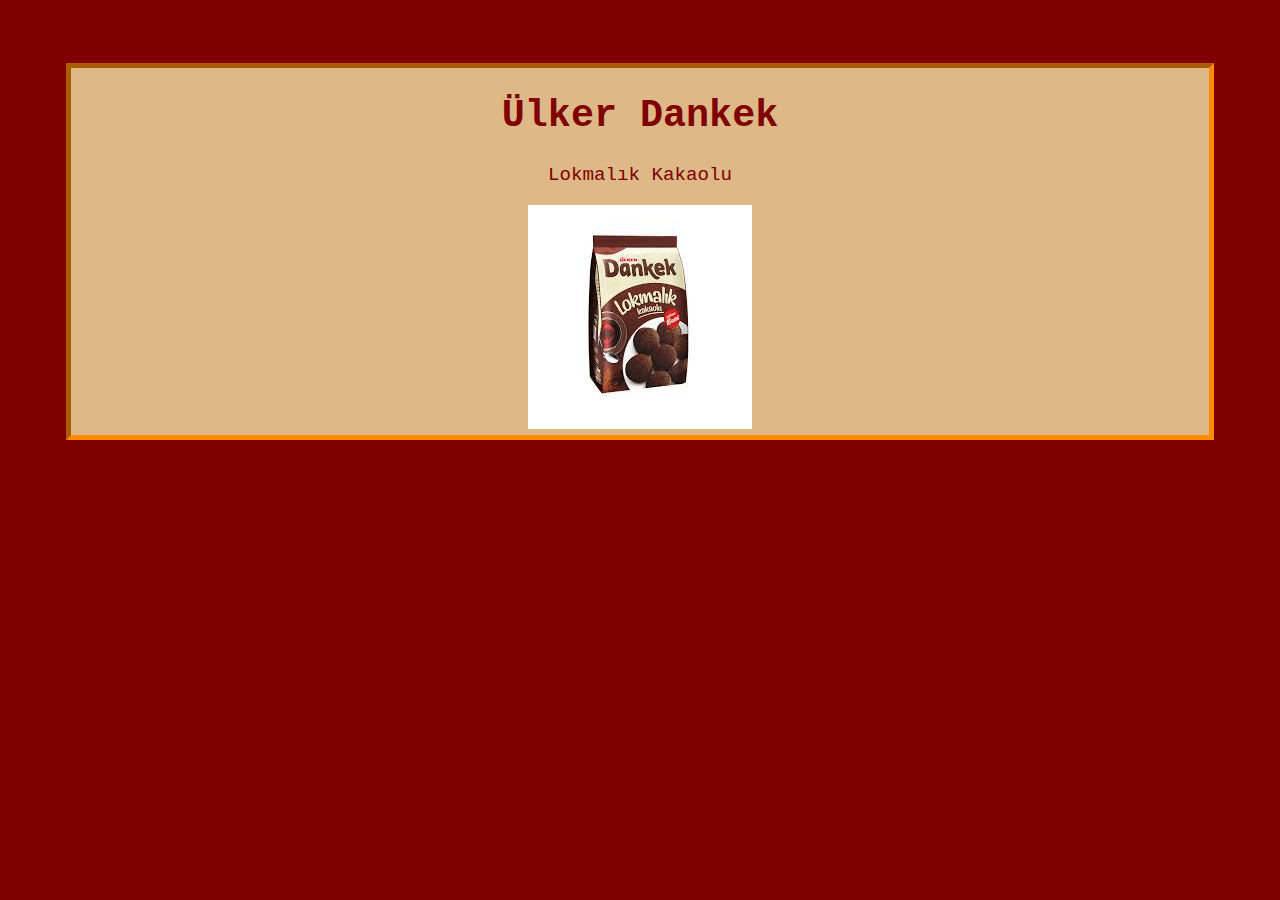
<file: HTML/index.html>
<!DOCTYPE html>
<html lang="en">
<head>
    <meta charset="UTF-8">
    <meta name="viewport" content="width=device-width, initial-scale=1.0">
    <title>Document</title>
    <link rel="stylesheet" href="../CSS/style.css">
    <script href="../JS/script.js"></script>
</head>
<body>
    <div class="container">
        <h1 class="element">Ülker Dankek</h1>
        <p class="element">Lokmalık Kakaolu</p>
        <img class="element" src="../IMG/Dankek_Kakaolu.jpg" alt="">
    </div>
</body>
</html>
</file>
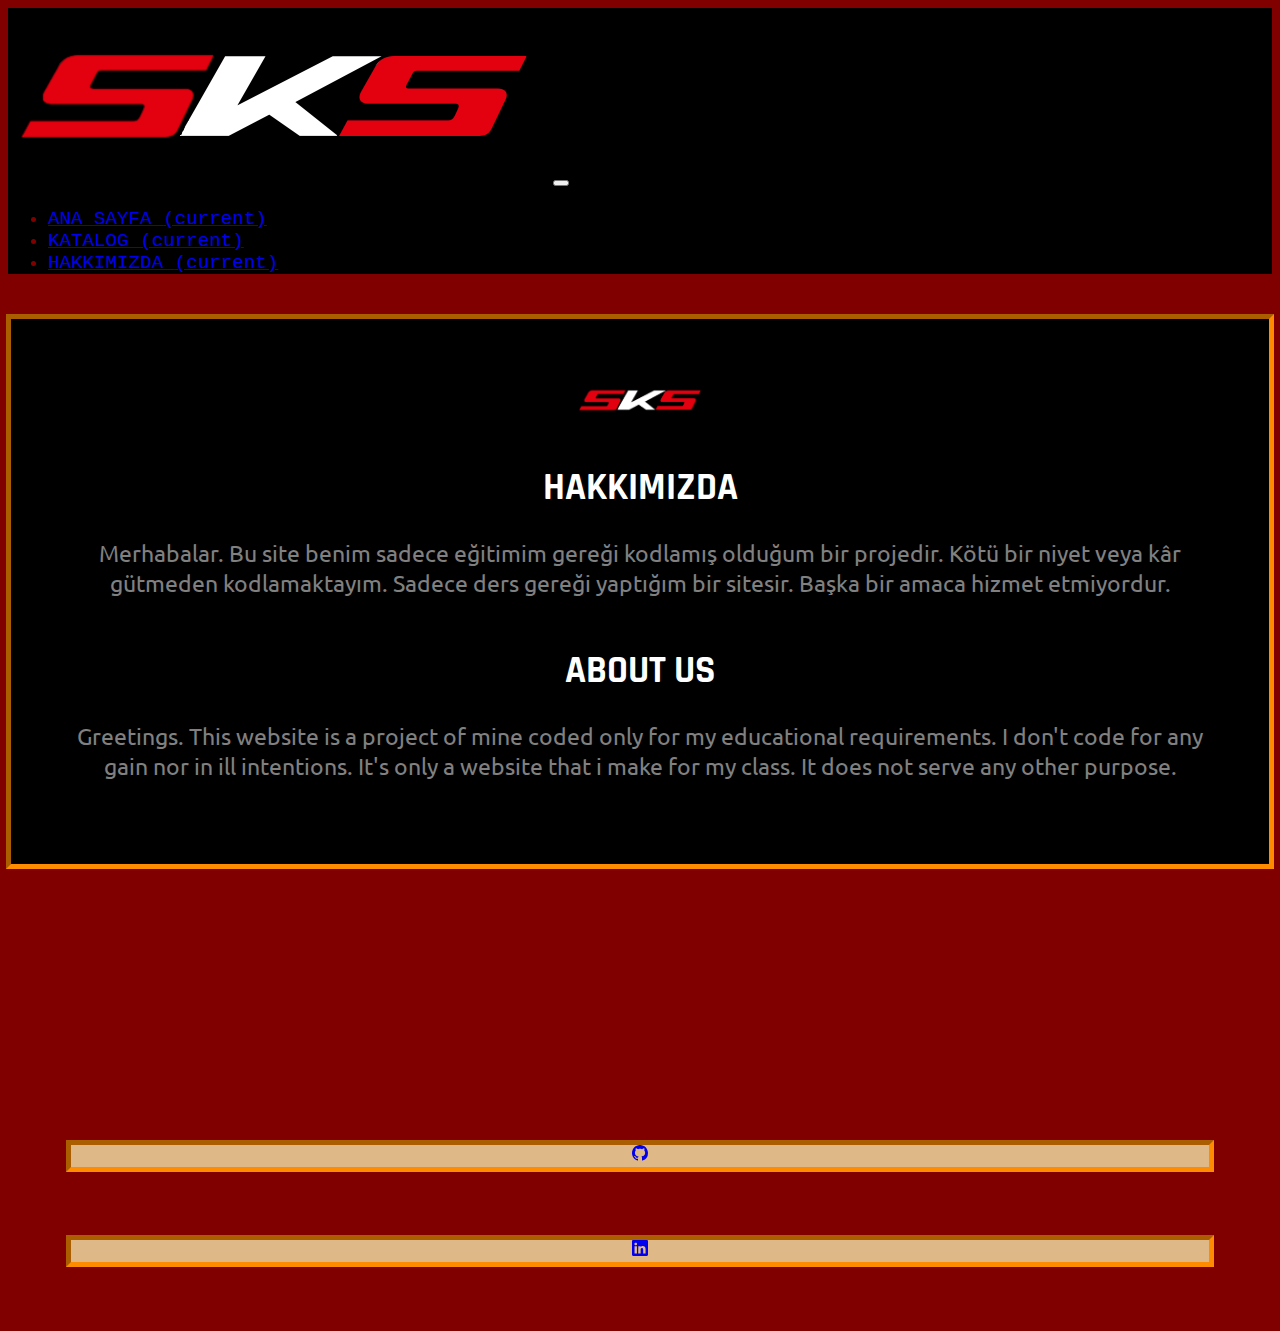
<file: HTML/about-us.html>
<!doctype html>
<html lang="tr">
    <head>
        <title>Hakkımızda</title>
        <meta charset="utf-8" />
        <meta name="viewport" content="width=device-width, initial-scale=1, shrink-to-fit=no"/>
        <!--Linkler (Bootstrap, Style(Ortak CSS) ve Kendi CSS'i, Google Fonts)-->
        <link href="https://cdn.jsdelivr.net/npm/bootstrap@5.3.2/dist/css/bootstrap.min.css"rel="stylesheet"integrity="sha384-T3c6CoIi6uLrA9TneNEoa7RxnatzjcDSCmG1MXxSR1GAsXEV/Dwwykc2MPK8M2HN"crossorigin="anonymous"/>
        <link rel="stylesheet" href="../CSS/style.css">
        <link rel="stylesheet" href="../CSS/about-us.css">
        <link href="https://fonts.googleapis.com/css2?family=Heebo:wght@100..900&family=Rajdhani:wght@300;400;500;600;700&family=Ubuntu:ital,wght@0,300;0,400;0,500;0,700;1,300;1,400;1,500;1,700&display=swap" rel="stylesheet">    </head>
    <body>
        
        <!--Header Bölümü-->
        <header>
            <!--Navbar-->
            <nav style="background-color: black;" class="navbar navbar-expand-md navbar-dark">
                <div class="container-fluid">
                    <!--Logo-->
                    <img class="navbar-brand navbar-image" src="../IMG/ETC/logo.png" alt="logo"></img>
                    <!--Navbar Toggler-->
                    <button
                        class="navbar-toggler d-lg-none"
                        type="button"
                        data-bs-toggle="collapse"
                        data-bs-target="#collapsibleNavId"
                        aria-controls="collapsibleNavId"
                        aria-expanded="false"
                        aria-label="Toggle navigation"
                    >
                        <span class="navbar-toggler-icon"></span>
                    </button>
                    <!--Navigasyonlar-->
                    <div class="collapse navbar-collapse" id="collapsibleNavId">
                        <ul class="navbar-nav">
                            <li class="nav-item">
                                <a class="nav-link active" href="index.html" aria-current="page"
                                    >ANA SAYFA
                                    <span class="visually-hidden">(current)</span></a
                                >
                            </li>
                            <li class="nav-item">
                                <a class="nav-link active" href="bike-catalogue.html" aria-current="page"
                                    >KATALOG
                                    <span class="visually-hidden">(current)</span></a
                                >
                            </li>
                            <li class="nav-item">
                                <a class="nav-link active" href="about-us.html" aria-current="page"
                                    >HAKKIMIZDA
                                    <span class="visually-hidden">(current)</span></a
                                >
                            </li>
                        </ul>
                    </div>
                </div>
            </nav>
        </header>

        <!--Main Bölümü-->
        <main>
            <!--Hakkımızda Bölümü-->
            <div class="about-us container col-10">
                <!--Logo-->
                <img src="../IMG/ETC/logo.png" alt="">
                <!--Türkçe Açıklama-->
                <div class="about-us-tr">
                    <h1>HAKKIMIZDA</h1>
                    <p>Merhabalar. Bu site benim sadece eğitimim gereği kodlamış olduğum bir projedir. Kötü bir niyet veya kâr gütmeden kodlamaktayım. Sadece ders gereği yaptığım bir sitesir. Başka bir amaca hizmet etmiyordur.</p>
                </div>
                <!--İngilizce Açıklama-->
                <div class="about-us-en">                
                    <h1>ABOUT US</h1>
                    <p>Greetings. This website is a project of mine coded only for my educational requirements. I don't code for any gain nor in ill intentions. It's only a website that i make for my class. It does not serve any other purpose.</p>
                </div>
            </div>
        </main>
        
        <!--Footer bölümü-->
        <footer>
            <div class="row container-fluid justify-content-center" style="padding: 20px 0px 0px 0px;">
                <!--Sol boşluk-->
                <div class="col-sm-2"></div>
                <!--Sayfa Footer Açıklama-->
                <div class="col-sm-4">
                    <div class="row">
                        <span>SKS BİSİKLET</span>
                    </div>
                    <div class="row">
                        <p>SKS Bisiklet benim Mesleki Uygulamalar dersi için açtığım bir sitedir. Bu sitenin tek amacı yapabildiklerimi görebilmek ve ne kadar sürede yapabildiğimi anlamak. Kısacası JS, HTML, CSS bilgimi gösterebileceğim bir yerdir.</p>
                    </div>
                </div>
                <!--Bizi Takip Edin (Github ve LinkedIn Profil Linkleri)-->
                <div class="col-sm-4">
                    <div class="row">
                            <span>BİZİ TAKİP EDİN</span>
                    </div>
                    <div class="col">
                        <div class="container">
                            <a href="https://github.com/Chivelry">
                                <svg xmlns="http://www.w3.org/2000/svg" width="16" height="16" fill="currentColor" class="bi bi-github" viewBox="0 0 16 16">
                                    <path d="M8 0C3.58 0 0 3.58 0 8c0 3.54 2.29 6.53 5.47 7.59.4.07.55-.17.55-.38 0-.19-.01-.82-.01-1.49-2.01.37-2.53-.49-2.69-.94-.09-.23-.48-.94-.82-1.13-.28-.15-.68-.52-.01-.53.63-.01 1.08.58 1.23.82.72 1.21 1.87.87 2.33.66.07-.52.28-.87.51-1.07-1.78-.2-3.64-.89-3.64-3.95 0-.87.31-1.59.82-2.15-.08-.2-.36-1.02.08-2.12 0 0 .67-.21 2.2.82.64-.18 1.32-.27 2-.27s1.36.09 2 .27c1.53-1.04 2.2-.82 2.2-.82.44 1.1.16 1.92.08 2.12.51.56.82 1.27.82 2.15 0 3.07-1.87 3.75-3.65 3.95.29.25.54.73.54 1.48 0 1.07-.01 1.93-.01 2.2 0 .21.15.46.55.38A8.01 8.01 0 0 0 16 8c0-4.42-3.58-8-8-8"/>
                                </svg>
                            </a>
                        </div>
                        <div class="container">
                            <a href="https://linkedin.com/in/eren-can-nural-0660172a8">
                                <svg xmlns="http://www.w3.org/2000/svg" width="16" height="16" fill="currentColor" class="bi bi-linkedin" viewBox="0 0 16 16">
                                    <path d="M0 1.146C0 .513.526 0 1.175 0h13.65C15.474 0 16 .513 16 1.146v13.708c0 .633-.526 1.146-1.175 1.146H1.175C.526 16 0 15.487 0 14.854zm4.943 12.248V6.169H2.542v7.225zm-1.2-8.212c.837 0 1.358-.554 1.358-1.248-.015-.709-.52-1.248-1.342-1.248S2.4 3.226 2.4 3.934c0 .694.521 1.248 1.327 1.248zm4.908 8.212V9.359c0-.216.016-.432.08-.586.173-.431.568-.878 1.232-.878.869 0 1.216.662 1.216 1.634v3.865h2.401V9.25c0-2.22-1.184-3.252-2.764-3.252-1.274 0-1.845.7-2.165 1.193v.025h-.016l.016-.025V6.169h-2.4c.03.678 0 7.225 0 7.225z"/>
                                </svg>
                            </a>
                        </div>
                    </div>
                </div>
                <div class="col-sm-2"></div>
            </div>
        </footer>

        <!--Script dosyalarım (Bootstrap ve Kendi JS'i)-->
        <script src="https://cdn.jsdelivr.net/npm/@popperjs/core@2.11.8/dist/umd/popper.min.js"integrity="sha384-I7E8VVD/ismYTF4hNIPjVp/Zjvgyol6VFvRkX/vR+Vc4jQkC+hVqc2pM8ODewa9r"crossorigin="anonymous"></script>
        <script src="https://cdn.jsdelivr.net/npm/bootstrap@5.3.2/dist/js/bootstrap.min.js"integrity="sha384-BBtl+eGJRgqQAUMxJ7pMwbEyER4l1g+O15P+16Ep7Q9Q+zqX6gSbd85u4mG4QzX+"crossorigin="anonymous"
        ></script>
    </body>
</html>
</file>
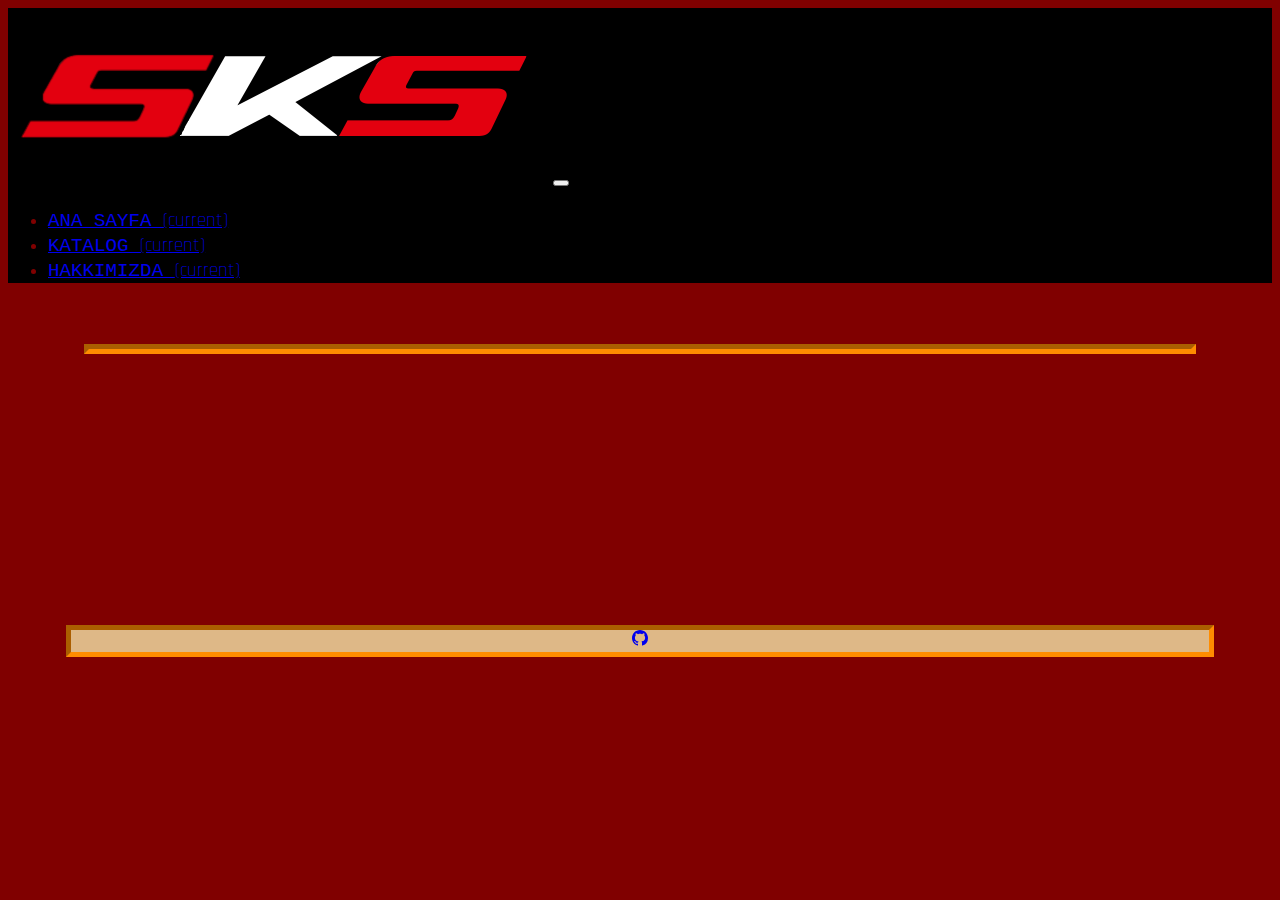
<file: HTML/bike-catalogue.html>
<!doctype html>
<html lang="tr">
    <head>
        <title>Katalog</title>
        <meta charset="utf-8" />
        <meta name="viewport" content="width=device-width, initial-scale=1, shrink-to-fit=no"/>
        <link href="https://cdn.jsdelivr.net/npm/bootstrap@5.3.2/dist/css/bootstrap.min.css"rel="stylesheet"integrity="sha384-T3c6CoIi6uLrA9TneNEoa7RxnatzjcDSCmG1MXxSR1GAsXEV/Dwwykc2MPK8M2HN"crossorigin="anonymous"/>
        <link rel="stylesheet" href="../CSS/style.css">
        <link rel="stylesheet" href="../CSS/bike-catalogue.css">
        <link href="https://fonts.googleapis.com/css2?family=Heebo:wght@100..900&family=Rajdhani:wght@300;400;500;600;700&family=Ubuntu:ital,wght@0,300;0,400;0,500;0,700;1,300;1,400;1,500;1,700&display=swap" rel="stylesheet">    </head>
    <body>
        <header>
            <nav style="background-color: black;" class="navbar navbar-expand-md navbar-dark">
                <div class="container-fluid">
                    <img class="navbar-brand navbar-image" src="../IMG/ETC/logo.png" alt="logo"></img>
                    <button
                        class="navbar-toggler d-lg-none"
                        type="button"
                        data-bs-toggle="collapse"
                        data-bs-target="#collapsibleNavId"
                        aria-controls="collapsibleNavId"
                        aria-expanded="false"
                        aria-label="Toggle navigation"
                    >
                        <span class="navbar-toggler-icon"></span>
                    </button>
                    <div class="collapse navbar-collapse" id="collapsibleNavId">
                        <ul class="navbar-nav">
                            <li class="nav-item">
                                <a class="nav-link active" href="index.html" aria-current="page"
                                    >ANA SAYFA
                                    <span class="visually-hidden">(current)</span></a
                                >
                            </li>
                            <li class="nav-item">
                                <a class="nav-link active" href="bike-catalogue.html" aria-current="page"
                                    >KATALOG
                                    <span class="visually-hidden">(current)</span></a
                                >
                            </li>
                            <li class="nav-item">
                                <a class="nav-link active" href="about-us.html" aria-current="page"
                                    >HAKKIMIZDA
                                    <span class="visually-hidden">(current)</span></a
                                >
                            </li>
                        </ul>
                    </div>
                </div>
            </nav>
        </header>
        <main>
            <div class="container mt-4">
                <div class="row" id="bike-catalogue"></div>
            </div>
        </main>
        <footer>
            <div class="row container-fluid justify-content-center" style="padding: 20px 0px 0px 0px;">
                <div class="col-sm-2"></div>
                <div class="col-sm-4">
                    <div class="row">
                        <span>SKS BİSİKLET</span>
                    </div>
                    <div class="row">
                        <p>Açıklama.</p>
                    </div>
                </div>
                <div class="col-sm-4">
                    <div class="row">
                            <span>BİZİ TAKİP EDİN</span>
                    </div>
                    <div class="row">
                        <div class="container">
                            <a href="https://github.com">
                                <svg xmlns="http://www.w3.org/2000/svg" width="16" height="16" fill="currentColor" class="bi bi-github" viewBox="0 0 16 16">
                                    <path d="M8 0C3.58 0 0 3.58 0 8c0 3.54 2.29 6.53 5.47 7.59.4.07.55-.17.55-.38 0-.19-.01-.82-.01-1.49-2.01.37-2.53-.49-2.69-.94-.09-.23-.48-.94-.82-1.13-.28-.15-.68-.52-.01-.53.63-.01 1.08.58 1.23.82.72 1.21 1.87.87 2.33.66.07-.52.28-.87.51-1.07-1.78-.2-3.64-.89-3.64-3.95 0-.87.31-1.59.82-2.15-.08-.2-.36-1.02.08-2.12 0 0 .67-.21 2.2.82.64-.18 1.32-.27 2-.27s1.36.09 2 .27c1.53-1.04 2.2-.82 2.2-.82.44 1.1.16 1.92.08 2.12.51.56.82 1.27.82 2.15 0 3.07-1.87 3.75-3.65 3.95.29.25.54.73.54 1.48 0 1.07-.01 1.93-.01 2.2 0 .21.15.46.55.38A8.01 8.01 0 0 0 16 8c0-4.42-3.58-8-8-8"/>
                                </svg>
                            </a>
                        </div>
                    </div>
                </div>
                <div class="col-sm-2"></div>
            </div>
        </footer>
        <script src="https://cdn.jsdelivr.net/npm/@popperjs/core@2.11.8/dist/umd/popper.min.js"integrity="sha384-I7E8VVD/ismYTF4hNIPjVp/Zjvgyol6VFvRkX/vR+Vc4jQkC+hVqc2pM8ODewa9r"crossorigin="anonymous"></script>
        <script src="https://cdn.jsdelivr.net/npm/bootstrap@5.3.2/dist/js/bootstrap.min.js"integrity="sha384-BBtl+eGJRgqQAUMxJ7pMwbEyER4l1g+O15P+16Ep7Q9Q+zqX6gSbd85u4mG4QzX+"crossorigin="anonymous"
        ></script>
        <script src="../JS/bike-catalogue.js"></script>
    </body>
</html>
</file>
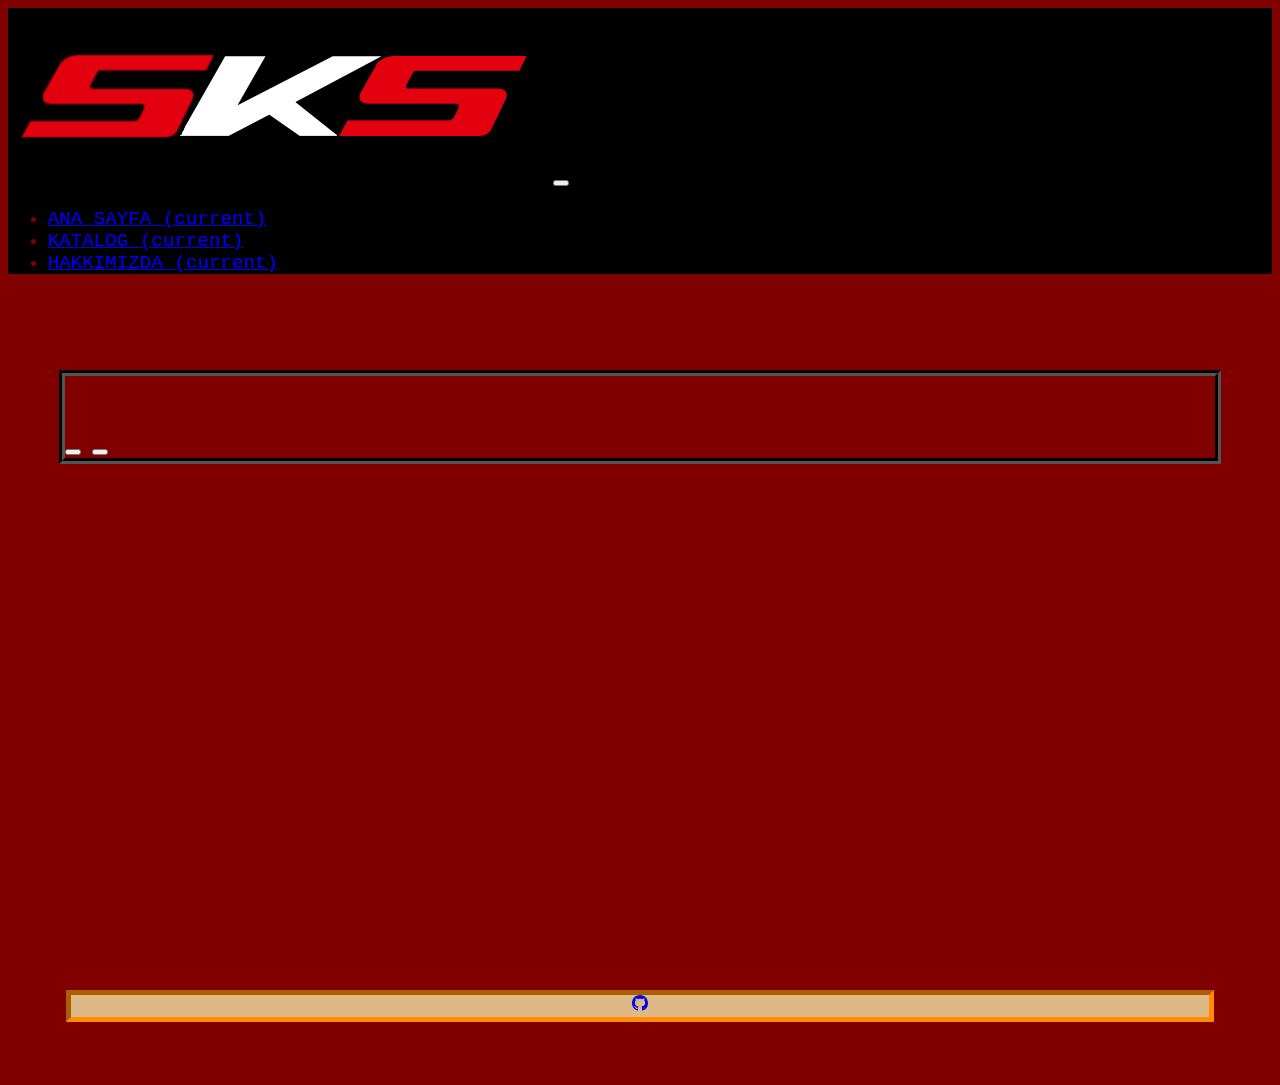
<file: HTML/bike-details.html>
<!doctype html>
<html lang="tr">
    <head>
        <title>Bisiklet Detay</title>
        <meta charset="utf-8" />
        <meta name="viewport" content="width=device-width, initial-scale=1, shrink-to-fit=no"/>
        <link href="https://cdn.jsdelivr.net/npm/bootstrap@5.3.2/dist/css/bootstrap.min.css"rel="stylesheet"integrity="sha384-T3c6CoIi6uLrA9TneNEoa7RxnatzjcDSCmG1MXxSR1GAsXEV/Dwwykc2MPK8M2HN"crossorigin="anonymous"/>
        <link rel="stylesheet" href="../CSS/style.css">
        <link rel="stylesheet" href="../CSS/bike-details.css">
        <link href="https://fonts.googleapis.com/css2?family=Heebo:wght@100..900&family=Rajdhani:wght@300;400;500;600;700&family=Ubuntu:ital,wght@0,300;0,400;0,500;0,700;1,300;1,400;1,500;1,700&display=swap" rel="stylesheet">    </head>
    <body>
        <header>
            <nav style="background-color: black;" class="navbar navbar-expand-md navbar-dark">
                <div class="container-fluid">
                    <img class="navbar-brand navbar-image" src="../IMG/ETC/logo.png" alt="logo"></img>
                    <button
                        class="navbar-toggler d-lg-none"
                        type="button"
                        data-bs-toggle="collapse"
                        data-bs-target="#collapsibleNavId"
                        aria-controls="collapsibleNavId"
                        aria-expanded="false"
                        aria-label="Toggle navigation"
                    >
                        <span class="navbar-toggler-icon"></span>
                    </button>
                    <div class="collapse navbar-collapse" id="collapsibleNavId">
                        <ul class="navbar-nav">
                            <li class="nav-item">
                                <a class="nav-link active" href="index.html" aria-current="page"
                                    >ANA SAYFA
                                    <span class="visually-hidden">(current)</span></a
                                >
                            </li>
                            <li class="nav-item">
                                <a class="nav-link active" href="bike-catalogue.html" aria-current="page"
                                    >KATALOG
                                    <span class="visually-hidden">(current)</span></a
                                >
                            </li>
                            <li class="nav-item">
                                <a class="nav-link active" href="about-us.html" aria-current="page"
                                    >HAKKIMIZDA
                                    <span class="visually-hidden">(current)</span></a
                                >
                            </li>
                        </ul>
                    </div>
                </div>
            </nav>
        </header>
        <main>
            <div class="bike row container-fluid" style="padding: 4%">
                <h1 id="bike-name"></h1>
                <div class="col-md-6">
                    <div id="bike-carousel" class="carousel slide" data-bs-ride="carousel">
                        <div class="carousel-inner" id="carousel-images"></div>
                        <button class="carousel-control-prev" type="button" data-bs-target="#bike-carousel" data-bs-slide="prev">
                            <span class="carousel-control-prev-icon" aria-hidden="true"></span>
                        </button>
                        <button class="carousel-control-next" type="button" data-bs-target="#bike-carousel" data-bs-slide="next">
                            <span class="carousel-control-next-icon" aria-hidden="true"></span>
                        </button>
                    </div>
                    <div class="thumbnail-slider">
                        <div id="thumbnail-images" class="d-flex justify-content-center"></div>
                    </div>
                </div>
                <div class="col-md-6 bike-info">
                    <div class="row info-row">
                        <div class="col">
                            <span class="bike-header">Price: </span>
                            <span id="bike-price"></span>
                        </div>
                    </div>
                    <div class="row info-row">
                        <div class="col">
                            <span class="bike-header">Code: </span>
                            <span id="bike-code"></span>
                        </div>
                    </div>
                    <div class="row info-row">
                        <div class="col">
                            <span class="bike-header">Category: </span>
                            <span id="bike-category"></span>
                        </div>
                    </div>
                    <div class="row info-row">
                        <div class="col">
                            <span class="bike-header">Wheel Size: </span>
                            <span id="bike-wheel-size"></span>
                        </div>
                    </div>
                    <div class="row info-row">
                        <div class="col">
                            <span class="bike-header">Inside Leg or Age Range: </span>
                            <span id="bike-ilar"></span>
                        </div>
                    </div>
                    <div class="row info-row">
                        <div class="col">
                            <span class="bike-header">Number of Gear: </span>
                            <span id="bike-nog"></span>
                        </div>
                    </div>
                    <div class="row info-row">
                        <div class="col">
                            <span class="bike-header">Weight: </span>
                            <span id="bike-weight"></span>
                        </div>
                    </div>
                </div>
            </div>
        </main>
        <footer>
            <div class="row container-fluid justify-content-center" style="padding: 20px 0px 0px 0px;">
                <div class="col-sm-2"></div>
                <div class="col-sm-4">
                    <div class="row">
                        <span>SKS BİSİKLET</span>
                    </div>
                    <div class="row">
                        <p>Açıklama.</p>
                    </div>
                </div>
                <div class="col-sm-4">
                    <div class="row">
                            <span>BİZİ TAKİP EDİN</span>
                    </div>
                    <div class="row">
                        <div class="container">
                            <a href="https://github.com">
                                <svg xmlns="http://www.w3.org/2000/svg" width="16" height="16" fill="currentColor" class="bi bi-github" viewBox="0 0 16 16">
                                    <path d="M8 0C3.58 0 0 3.58 0 8c0 3.54 2.29 6.53 5.47 7.59.4.07.55-.17.55-.38 0-.19-.01-.82-.01-1.49-2.01.37-2.53-.49-2.69-.94-.09-.23-.48-.94-.82-1.13-.28-.15-.68-.52-.01-.53.63-.01 1.08.58 1.23.82.72 1.21 1.87.87 2.33.66.07-.52.28-.87.51-1.07-1.78-.2-3.64-.89-3.64-3.95 0-.87.31-1.59.82-2.15-.08-.2-.36-1.02.08-2.12 0 0 .67-.21 2.2.82.64-.18 1.32-.27 2-.27s1.36.09 2 .27c1.53-1.04 2.2-.82 2.2-.82.44 1.1.16 1.92.08 2.12.51.56.82 1.27.82 2.15 0 3.07-1.87 3.75-3.65 3.95.29.25.54.73.54 1.48 0 1.07-.01 1.93-.01 2.2 0 .21.15.46.55.38A8.01 8.01 0 0 0 16 8c0-4.42-3.58-8-8-8"/>
                                </svg>
                            </a>
                        </div>
                    </div>
                </div>
                <div class="col-sm-2"></div>
            </div>
        </footer>
        <script src="https://cdn.jsdelivr.net/npm/@popperjs/core@2.11.8/dist/umd/popper.min.js"integrity="sha384-I7E8VVD/ismYTF4hNIPjVp/Zjvgyol6VFvRkX/vR+Vc4jQkC+hVqc2pM8ODewa9r"crossorigin="anonymous"></script>
        <script src="https://cdn.jsdelivr.net/npm/bootstrap@5.3.2/dist/js/bootstrap.min.js"integrity="sha384-BBtl+eGJRgqQAUMxJ7pMwbEyER4l1g+O15P+16Ep7Q9Q+zqX6gSbd85u4mG4QzX+"crossorigin="anonymous"
        ></script>
        <script src="../JS/script.js"></script>
    </body>
</html>
</file>
<file: CSS/style.css>
body {
    color: maroon;
    background-color: maroon;
    font-family: 'Courier New', Courier, monospace;
    font-size: larger;
}

.container {
    text-align: center;
    border: 5px inset darkorange;
    background-color: burlywood;
    margin: 5% auto;
    width: 90%;
    height: 40p;
}
</file>
<file: CSS/about-us.css>
/*--- Hakkımızda Bölümü ---*/
.about-us {
    margin: 40px 0px;
    padding: 60px;
    place-self: center;
    background-color: black;
    text-align: center;
}

.about-us h1 {
    font-family: "Rajdhani", sans-serif;
    font-weight: bolder;
    color: white;
}

.about-us p {
    font-size: larger;
    font-family: "Ubuntu", sans-serif;
    color: #808080; 
}

.about-us-tr {
    margin: 36px 0 48px 0;
}

.about-us img {
    width: 8rem;
}
</file>
<file: CSS/bike-catalogue.css>
/*--- Katalog Bölümü ---*/
main {
    margin: 20px;
}

/*-- Kardlar --*/
.card {
    padding: 10px;
    border: 4px groove black;
    height: 100%;
    display: flex;
    flex-direction: column;
}

.card-body {
    flex-grow: 1;
}

.card img {
    border: 2px solid black;
}

.card-img-top {
    object-fit: contain;
    width: 100%;
}

.card img:hover {
    border: 2px solid red;
}

/*-- Dropdown, Buton, Bisiklet Bulunamadı ve Diğer İfadeler --*/
h5, .btn {
    font-family: "Rajdhani", sans-serif;
    font-weight: bold;
}

.btn {
    border: 1px solid black;
    font-size: larger;
}

.btn:hover {
    border: 1px solid red;
}

span {
    font-family: "Rajdhani", sans-serif;
    font-weight: 300;
}

p {
    font-family: "Ubuntu", sans-serif; 
    font-size: larger;
}

.dropdown-menu {
    padding-left: 10px;
}

.dropdown-item:active {
    background-color: red;
    color: white;
}
</file>
<file: CSS/bike-details.css>
/*--- Carousel ---*/
.carousel {
    border: 6px groove black;
}

/*-- Bisikelt Başlıklar, Bilgi Başlıkları ve Metinleri --*/
.bike h1 {
    font-family: "Rajdhani", sans-serif;
    font-weight: bold;
}

.bike span {
    font-family: "Rajdhani", sans-serif;
    font-size: 2.5vh;
    margin-bottom: 6px;
}

.bike-header {
    font-weight: bolder;
}

/*-- Carousel Fotoğraf ve Slider --*/
.thumbnail-slider {
    margin-top: 15px;
    text-align: center;
}

.thumbnail-image {
    opacity: 0.7;
    transition: opacity 0.3s;
}

.thumbnail-image:hover,
.thumbnail-image.active {
    opacity: 1;
    border: 2px groove black;
}

/*-- Bisiklet Bilgi Bölümü --*/
.info-row {
    margin: 10px 0px;
}

@media screen and (max-width: 767px) {
    .bike-info {
        margin: 36px 12px;
    }
}
</file>
